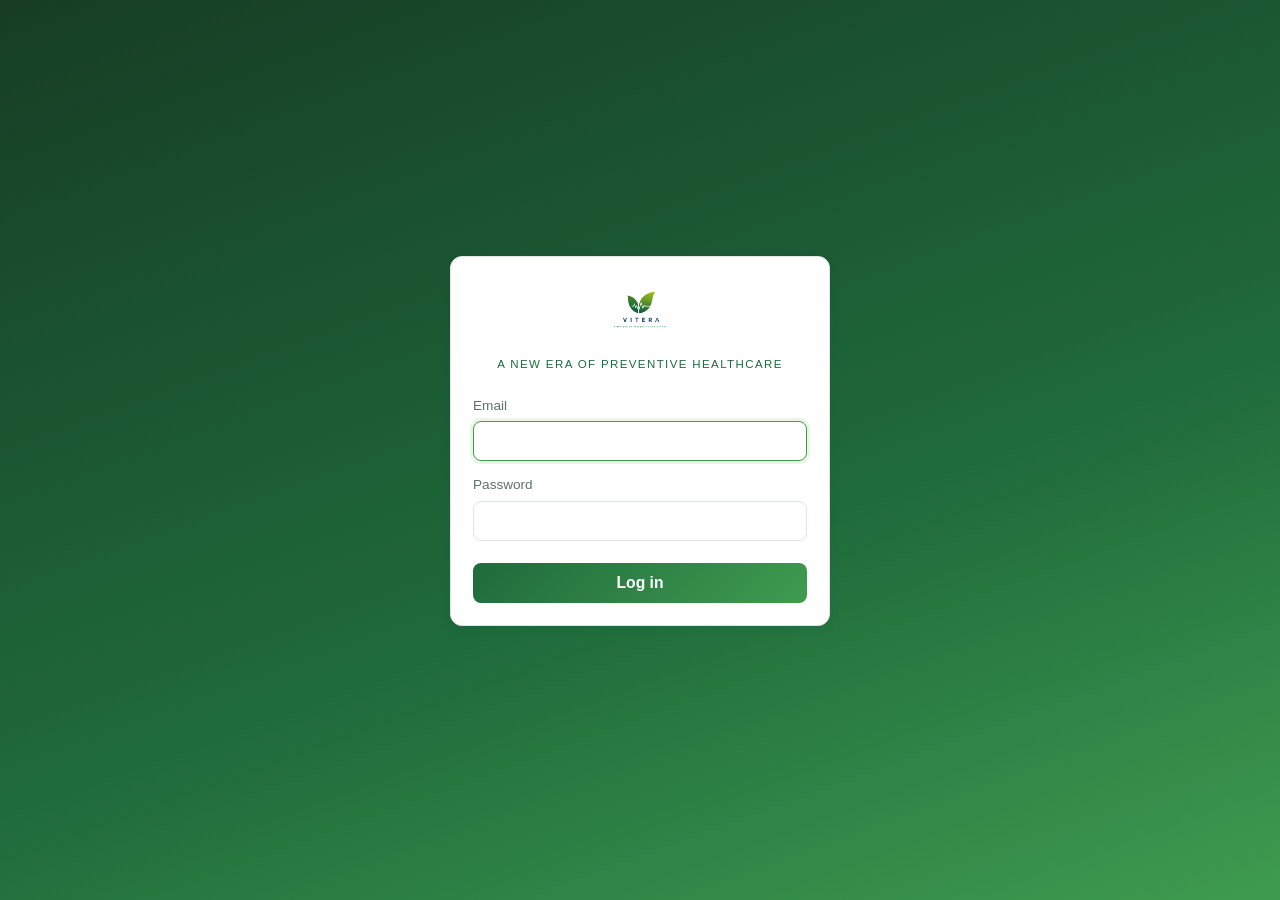
<file: index.html>
<!DOCTYPE html>
<html lang="en">
<head>
  <meta charset="UTF-8">
  <meta name="viewport" content="width=device-width, initial-scale=1.0">
  <title>VITERA</title>
</head>
<body>
  <script type="module">
    import { isLoggedIn } from "./assets/js/session.js";
    window.location.replace(isLoggedIn() ? "dashboard.html" : "login.html");
  </script>
  <noscript>JavaScript is required to use VITERA.</noscript>
</body>
</html>
</file>
<file: assets/css/theme.css>
/* ============================================================
   VITERA theme -- colors pulled from the logo (leaf gradient +
   navy wordmark), plus base typography. layout.css builds the
   actual page structure on top of these variables.
   ============================================================ */

:root {
  /* leaf gradient (dark forest green -> lime) */
  --vt-green-900: #163d24;
  --vt-green-700: #1f6b3c;
  --vt-green-500: #3f9c4f;
  --vt-green-300: #8cc63f;
  --vt-green-100: #eaf6e4;

  /* wordmark navy */
  --vt-navy-900: #12294f;
  --vt-navy-700: #1c3f73;

  /* accent dot on the logo's "A" */
  --vt-accent: #37b34a;

  /* neutrals */
  --vt-bg: #f5faf6;
  --vt-surface: #ffffff;
  --vt-text: #1a2b21;
  --vt-muted: #60706a;
  --vt-border: #dee8e0;

  /* status */
  --vt-danger: #c1392b;
  --vt-danger-bg: #fbeae8;
  --vt-success: #2f8f52;

  --vt-radius: 12px;
  --vt-radius-sm: 8px;
  --vt-shadow: 0 2px 12px rgba(18, 41, 79, 0.07);

  --vt-font: "Segoe UI", -apple-system, BlinkMacSystemFont, Roboto, sans-serif;
}

* {
  box-sizing: border-box;
}

html, body {
  margin: 0;
  padding: 0;
}

body {
  background: var(--vt-bg);
  color: var(--vt-text);
  font-family: var(--vt-font);
  font-size: 16px;
  line-height: 1.5;
}

h1, h2, h3 {
  color: var(--vt-navy-900);
  margin: 0 0 8px;
}

h1 { font-size: 1.5rem; }
h2 { font-size: 1.1rem; font-weight: 600; }
h3 { font-size: 1rem; font-weight: 600; }

p.subtitle {
  color: var(--vt-muted);
  margin: 0 0 20px;
  font-size: 0.95rem;
}

a {
  color: var(--vt-green-700);
}
</file>
<file: assets/css/layout.css>
/* ============================================================
   VITERA layout -- structural pieces shared by every page.
   Depends on theme.css being loaded first (uses its variables).
   ============================================================ */

/* ---------- navbar ---------- */
.navbar {
  display: flex;
  align-items: center;
  justify-content: space-between;
  padding: 12px 24px;
  background: var(--vt-surface);
  border-bottom: 1px solid var(--vt-border);
  box-shadow: var(--vt-shadow);
}

.navbar .brand {
  display: flex;
  align-items: center;
  gap: 10px;
}

.navbar .brand img {
  height: 32px;
  width: auto;
}

.navbar .brand .wordmark {
  font-weight: 700;
  font-size: 1.15rem;
  color: var(--vt-navy-900);
  letter-spacing: 0.04em;
}

.navbar .brand .wordmark .dot {
  color: var(--vt-accent);
}

.navbar .nav-right {
  display: flex;
  align-items: center;
  gap: 16px;
}

.navbar .user-chip {
  font-size: 0.88rem;
  color: var(--vt-muted);
}

.navbar .user-chip strong {
  color: var(--vt-text);
}

.navbar .role-badge {
  font-size: 0.7rem;
  font-weight: 700;
  letter-spacing: 0.04em;
  padding: 3px 9px;
  border-radius: 999px;
  background: var(--vt-green-100);
  color: var(--vt-green-700);
  text-transform: uppercase;
}

/* ---------- layout containers ---------- */
.container {
  max-width: 920px;
  margin: 0 auto;
  padding: 28px 18px 60px;
}

.container.narrow {
  max-width: 460px;
}

.card {
  background: var(--vt-surface);
  border: 1px solid var(--vt-border);
  border-radius: var(--vt-radius);
  box-shadow: var(--vt-shadow);
  padding: 22px;
  margin-bottom: 18px;
}

/* ---------- buttons ---------- */
.btn {
  display: inline-flex;
  align-items: center;
  justify-content: center;
  gap: 6px;
  cursor: pointer;
  border: none;
  border-radius: var(--vt-radius-sm);
  padding: 11px 20px;
  font-size: 0.98rem;
  font-weight: 600;
  font-family: var(--vt-font);
  transition: opacity 0.15s ease, transform 0.05s ease;
}

.btn:active {
  transform: translateY(1px);
}

.btn:disabled {
  opacity: 0.55;
  cursor: default;
}

.btn-primary {
  background: linear-gradient(135deg, var(--vt-green-700), var(--vt-green-500));
  color: #fff;
}

.btn-primary:hover:not(:disabled) {
  opacity: 0.92;
}

.btn-outline {
  background: transparent;
  color: var(--vt-green-700);
  border: 1.5px solid var(--vt-green-700);
}

.btn-outline:hover:not(:disabled) {
  background: var(--vt-green-100);
}

.btn-text {
  background: transparent;
  color: var(--vt-muted);
  padding: 6px 8px;
  font-weight: 500;
}

.btn-block {
  width: 100%;
}

/* ---------- forms ---------- */
label {
  display: block;
  font-size: 0.85rem;
  color: var(--vt-muted);
  margin: 14px 0 5px;
  font-weight: 500;
}

input[type="text"],
input[type="tel"],
input[type="number"],
input[type="date"],
input[type="time"],
input[type="email"],
input[type="password"],
select,
textarea {
  width: 100%;
  padding: 10px 12px;
  border: 1px solid var(--vt-border);
  border-radius: var(--vt-radius-sm);
  font-size: 1rem;
  font-family: var(--vt-font);
  background: #fff;
  color: var(--vt-text);
}

input:focus, select:focus, textarea:focus {
  outline: none;
  border-color: var(--vt-green-500);
  box-shadow: 0 0 0 3px var(--vt-green-100);
}

textarea {
  min-height: 76px;
  resize: vertical;
}

.row {
  display: flex;
  gap: 12px;
}

.row > * {
  flex: 1;
}

.checkbox-row {
  display: flex;
  align-items: center;
  gap: 8px;
  margin: 10px 0;
}

.checkbox-row input {
  width: auto;
}

.checkbox-row label {
  margin: 0;
  color: var(--vt-text);
  font-weight: 400;
}

/* ---------- search ---------- */
.search-box input {
  font-size: 1.02rem;
  padding: 12px 14px;
}

.search-results {
  margin-top: 10px;
  display: flex;
  flex-direction: column;
  gap: 8px;
}

.result-row {
  display: flex;
  justify-content: space-between;
  align-items: center;
  padding: 12px 14px;
  border: 1px solid var(--vt-border);
  border-radius: var(--vt-radius-sm);
  cursor: pointer;
  background: #fbfdfb;
}

.result-row:hover {
  border-color: var(--vt-green-500);
}

.result-row .name {
  font-weight: 600;
  color: var(--vt-text);
}

.result-row .meta {
  font-size: 0.82rem;
  color: var(--vt-muted);
  margin-top: 2px;
}

.empty-hint {
  color: var(--vt-muted);
  font-size: 0.9rem;
  padding: 6px 2px;
}

/* ---------- status pill ---------- */
.status-pill {
  font-size: 0.72rem;
  font-weight: 600;
  padding: 4px 10px;
  border-radius: 999px;
  background: var(--vt-green-100);
  color: var(--vt-green-700);
  white-space: nowrap;
}

/* ---------- selected patient header (used on every stall page) ---------- */
.patient-header {
  display: flex;
  justify-content: space-between;
  align-items: flex-start;
  margin-bottom: 16px;
  padding-bottom: 14px;
  border-bottom: 1px solid var(--vt-border);
}

.patient-header .code {
  color: var(--vt-muted);
  font-size: 0.85rem;
  margin-top: 2px;
}

/* ---------- dashboard stall grid ---------- */
.stall-grid {
  display: grid;
  grid-template-columns: repeat(auto-fit, minmax(200px, 1fr));
  gap: 14px;
}

.stall-card {
  display: flex;
  flex-direction: column;
  gap: 8px;
  padding: 20px;
  background: var(--vt-surface);
  border: 1px solid var(--vt-border);
  border-radius: var(--vt-radius);
  text-decoration: none;
  transition: border-color 0.15s ease, transform 0.05s ease;
}

.stall-card:hover {
  border-color: var(--vt-green-500);
}

.stall-card:active {
  transform: translateY(1px);
}

.stall-card .stall-title {
  font-weight: 700;
  color: var(--vt-navy-900);
  font-size: 1.02rem;
}

.stall-card .stall-desc {
  color: var(--vt-muted);
  font-size: 0.86rem;
}

/* ---------- camp selector ---------- */
.camp-select-row {
  display: flex;
  align-items: center;
  gap: 10px;
  margin-bottom: 6px;
}

.camp-select-row select {
  flex: 1;
}

/* ---------- simple result-row list (register confirmations, prescriptions) ---------- */
.rx-existing {
  display: flex;
  justify-content: space-between;
  padding: 10px 0;
  border-bottom: 1px solid var(--vt-border);
  font-size: 0.92rem;
}

.rx-existing .rx-name {
  font-weight: 600;
}

.rx-existing .rx-detail {
  color: var(--vt-muted);
  font-size: 0.85rem;
}

/* ---------- toast ---------- */
.toast {
  position: fixed;
  bottom: 24px;
  left: 50%;
  transform: translateX(-50%);
  background: var(--vt-navy-900);
  color: #fff;
  padding: 11px 20px;
  border-radius: var(--vt-radius-sm);
  font-size: 0.9rem;
  opacity: 0;
  pointer-events: none;
  transition: opacity 0.2s ease;
  box-shadow: var(--vt-shadow);
  z-index: 100;
}

.toast.show {
  opacity: 1;
}

.toast.error {
  background: var(--vt-danger);
}

/* ---------- error message ---------- */
.error-msg {
  color: var(--vt-danger);
  background: var(--vt-danger-bg);
  border-radius: var(--vt-radius-sm);
  padding: 9px 12px;
  font-size: 0.88rem;
  margin-top: 12px;
}

.hidden {
  display: none !important;
}
</file>
